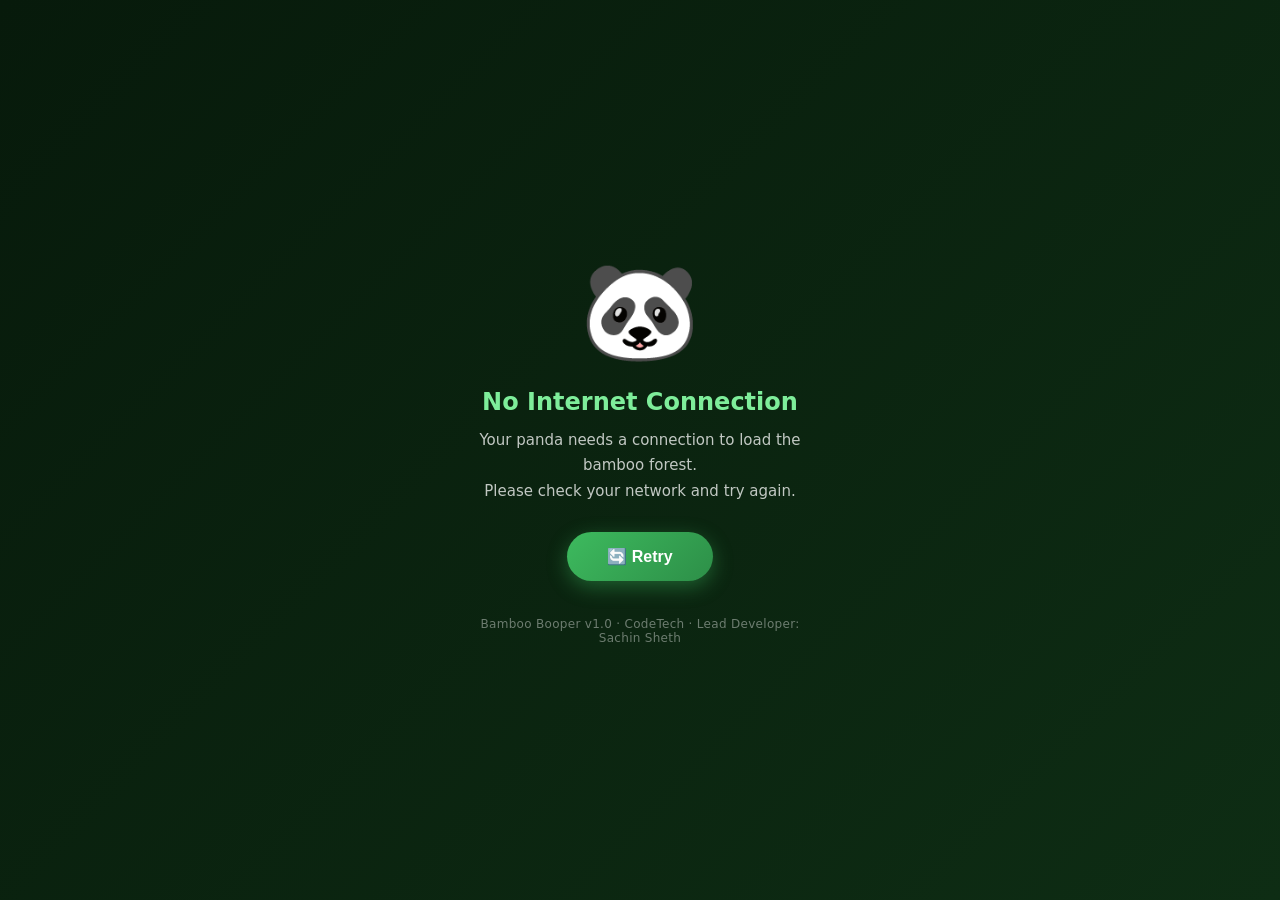
<file: offline.html>
<!DOCTYPE html>
<html lang="en" style="background:#071a0b;">
<head>
  <meta charset="UTF-8"/>
  <meta name="viewport" content="width=device-width,initial-scale=1"/>
  <meta name="theme-color" content="#071a0b"/>
  <title>Offline – Bamboo Booper</title>
  <style>
    *{ margin:0; padding:0; box-sizing:border-box; }
    body{
      font-family: system-ui, -apple-system, sans-serif;
      background: linear-gradient(135deg, #071a0b, #0e2d14);
      color: #fff;
      min-height: 100vh;
      display: flex;
      align-items: center;
      justify-content: center;
      text-align: center;
      padding: 28px;
    }
    .container{ max-width: 360px; }
    .panda{
      font-size: 96px;
      margin-bottom: 20px;
      display: block;
      animation: bob 2s ease-in-out infinite;
    }
    @keyframes bob{
      0%,100%{ transform: translateY(0); }
      50%    { transform: translateY(-14px); }
    }
    h1{
      font-size: 24px;
      font-weight: 900;
      color: #7eed9a;
      margin-bottom: 12px;
    }
    p{
      font-size: 15px;
      line-height: 1.7;
      color: rgba(255,255,255,.75);
      margin-bottom: 28px;
    }
    .retry-btn{
      display: inline-block;
      padding: 15px 40px;
      background: linear-gradient(135deg, #3dba5e, #2d8f48);
      color: #fff;
      border: none;
      border-radius: 50px;
      font-size: 16px;
      font-weight: 700;
      cursor: pointer;
      box-shadow: 0 6px 20px rgba(61,186,94,.4);
      transition: transform .12s;
    }
    .retry-btn:active{ transform: scale(.95); }
    .footer{
      margin-top: 36px;
      font-size: 12px;
      color: rgba(255,255,255,.4);
      letter-spacing: .3px;
    }
  </style>
</head>
<body>
  <div class="container">
    <span class="panda">🐼</span>
    <h1>No Internet Connection</h1>
    <p>Your panda needs a connection to load the bamboo forest.<br/>
       Please check your network and try again.</p>
    <button class="retry-btn" onclick="location.reload()">🔄 Retry</button>
    <div class="footer">Bamboo Booper v1.0 · CodeTech · Lead Developer: Sachin Sheth</div>
  </div>
</body>
</html>
</file>
